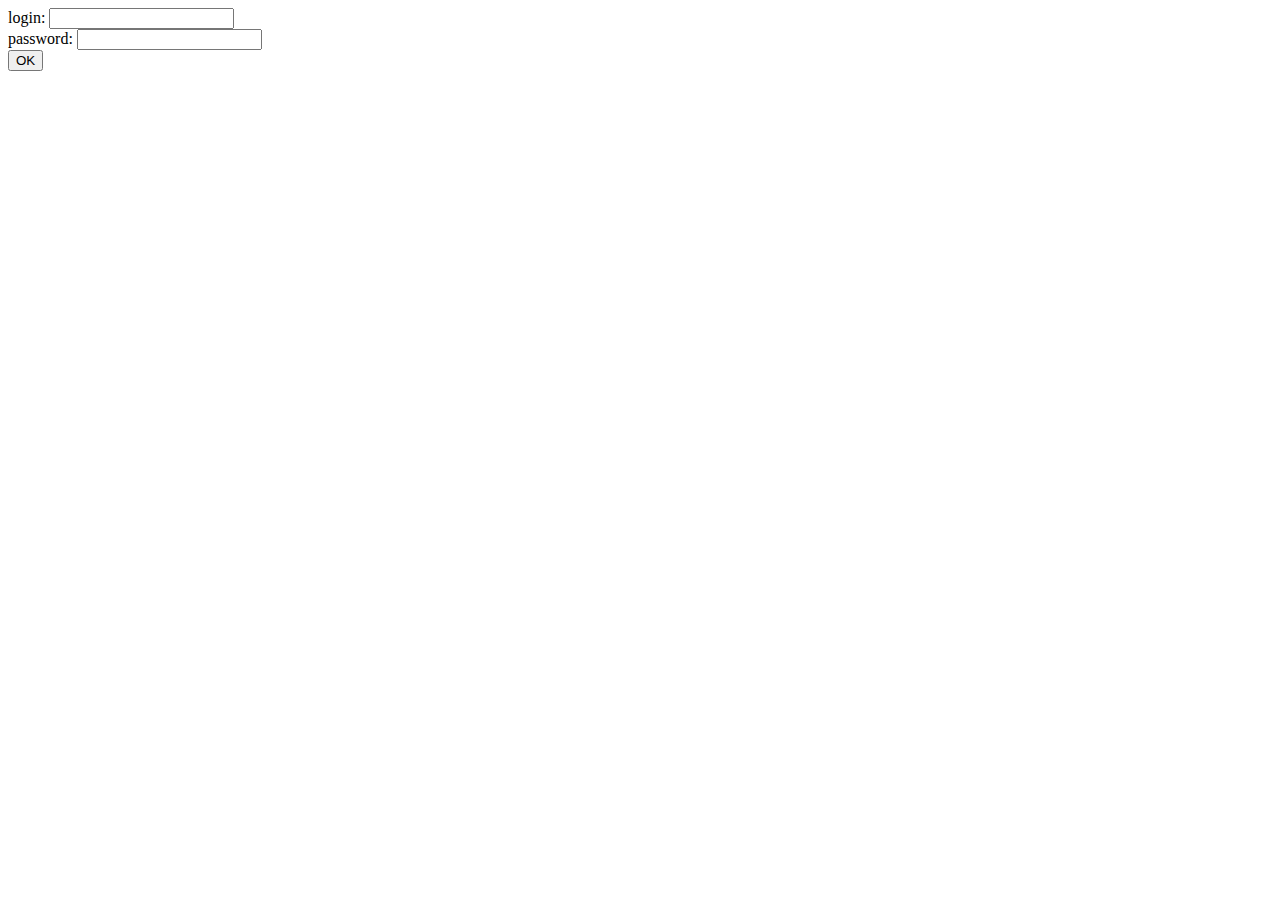
<file: day04/ex01/index.html>
<html>
  <body>
    <form action="create.php" method="post">
      login:
      <input type="text" name="login" value=""/>
      <br />
      password: 
      <input type="password" name="passwd" value=""/>
      <br/>
      <input type="submit" name="submit" value="OK"/>
    </form>
  </body>
</html>
</file>
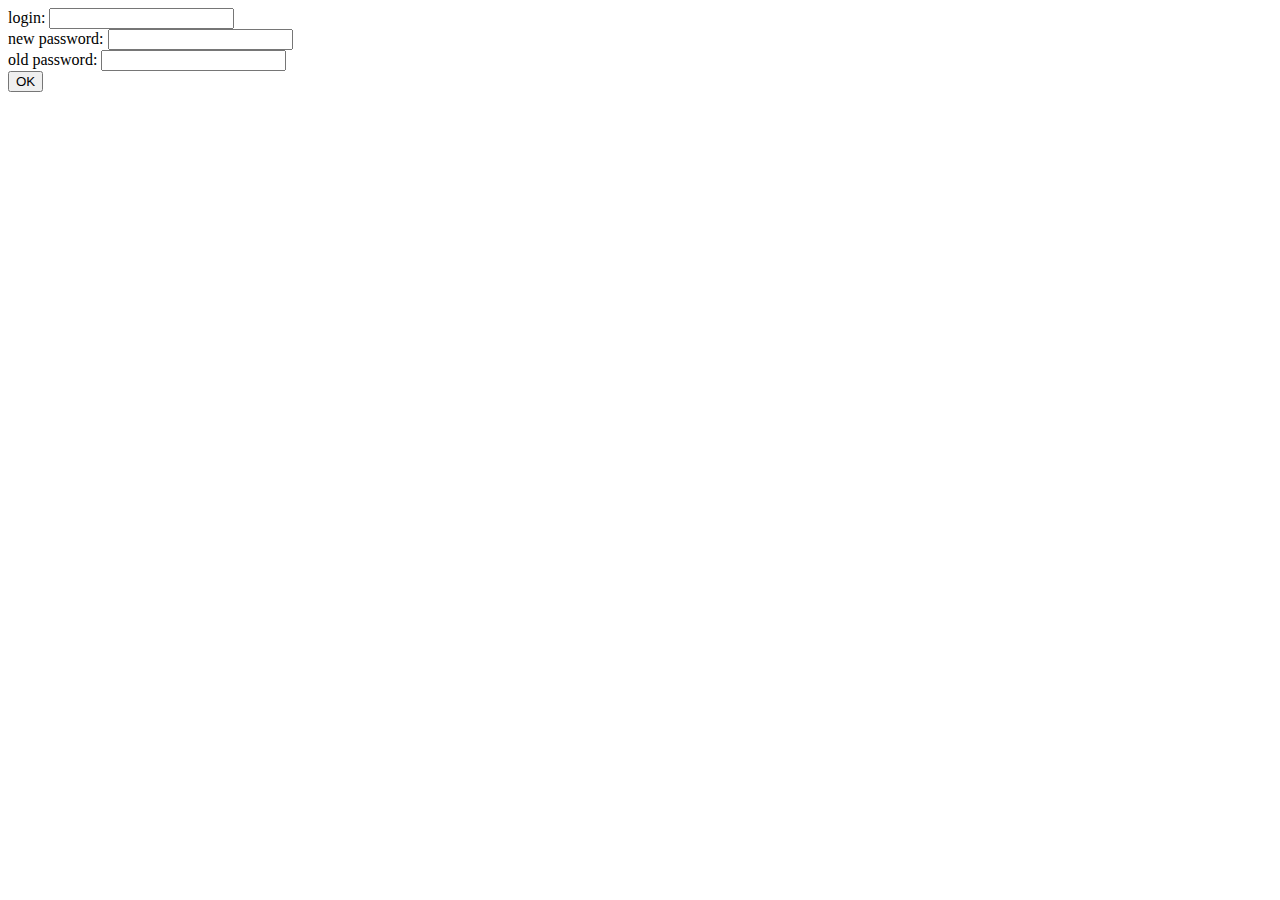
<file: day04/ex02/index.html>
<html>
  <body>
    <form action="modif.php" method="post">
      login: 
      <input type="text" name="login" value=""/>
      <br />
      new password:
      <input type="password" name="oldpw" value=""/>
      <br/>
      old password:
      <input type="password" name="newpw" value=""/>
      <br/>
      <input type="submit" name="submit" value="OK"/>
    </form>
  </body>
</html>
</file>
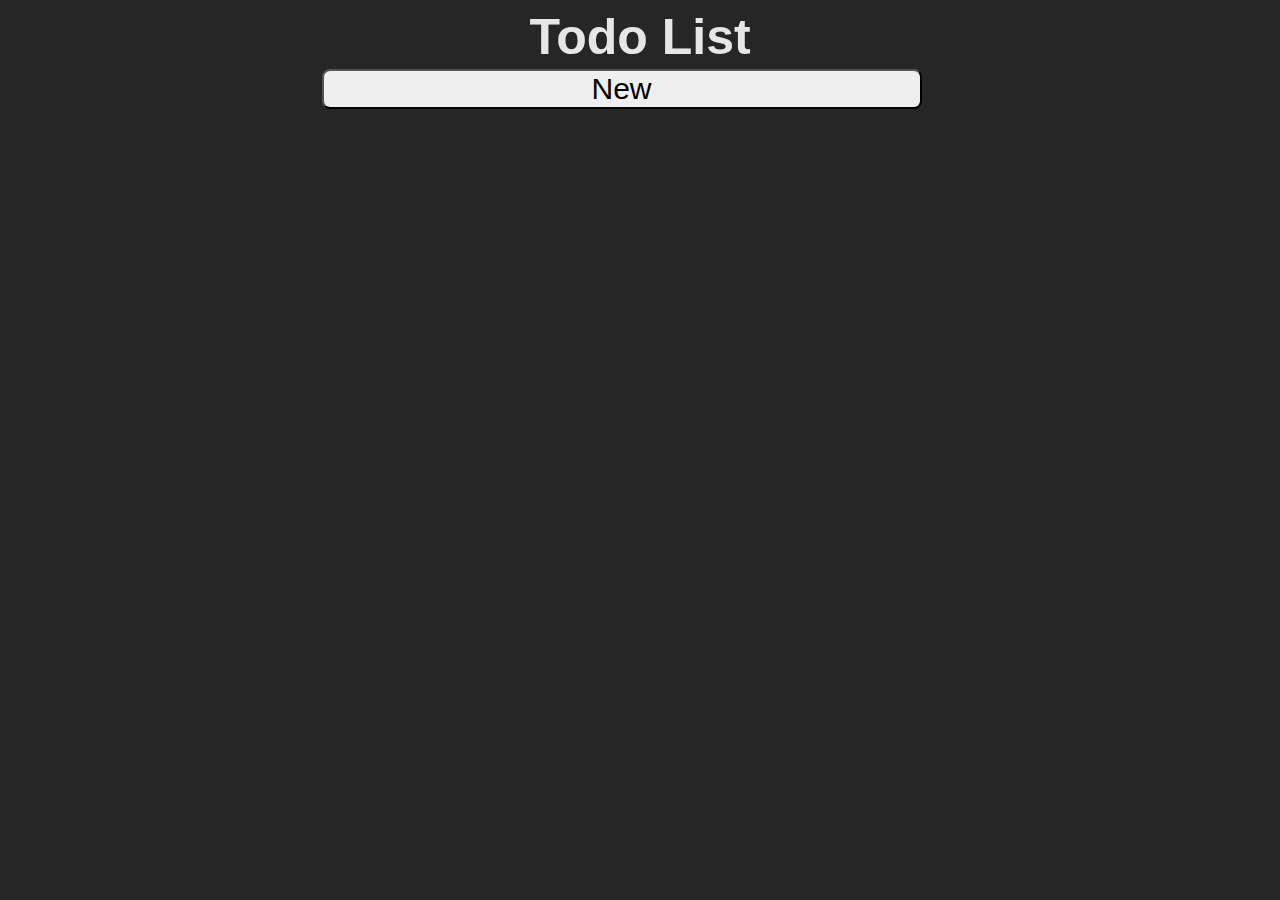
<file: day09/ex02/index.html>
<!DOCTYPE html>
<html>
<head>
  <meta charset="utf-8">
  <title>todo</title>
  <style>
    body{
      height: 100%;
      background-color: rgb(38, 38, 38);
      display: flex;
      align-items: center;
      justify-content: center;
    }
    #table{
      display: flex;
      flex-direction: column;
      height: 100%;
      width: 641px;
      text-align: center;
      color: rgb(230, 230, 230);
      font-family: Arial, Helvetica, sans-serif;
      font-size: 50px;
    }
    .case{
      display: flex;
      height: 40px;
      border: solid;
      border-color: rgb(38, 38, 38);
      border-radius: 8px;
    }
    .ft_list{
      font-size: 30px;
      width: 600px;
      color: rgb(38, 38, 38);
      border-color: rgb(38, 38, 38);
      border-radius: 8px;
      background-color: rgb(230, 230, 230);
      border-radius: 8px;
      overflow: scroll;
    }
    .delete{
      display: none;
    }
    #nothing{
      display: flex;
      flex-direction: column-reverse;
    }
     .case:hover .delete{
      display: flex;
      margin-top: 7px;
      margin-left: 10px;
      width: 25px;
      height: 25px;
      font-size: 15px;
      border-radius: 100%;
      background-color: rgb(38, 38, 38);
      color: rgb(230, 230, 230);
      align-items: center;
      justify-content: center;
      text-align: center;
      font-weight: bold;
    }
    #button_new{
      height: 40px;
      width: 600px;
      margin-left: 2px;
      font-size: 30px;
      border-radius: 8px;
      margin-top: 3px;
    }
  </style>
  <script src="todo.js"></script>
</head>
<body>
  <div id="table">
      <strong><span>Todo List</span></strong>
      <div id="nothing">
      </div>
      <input onclick="record_new()" type="button" id="button_new" value="New"></input>
  </div>
</body>
</html>
</file>
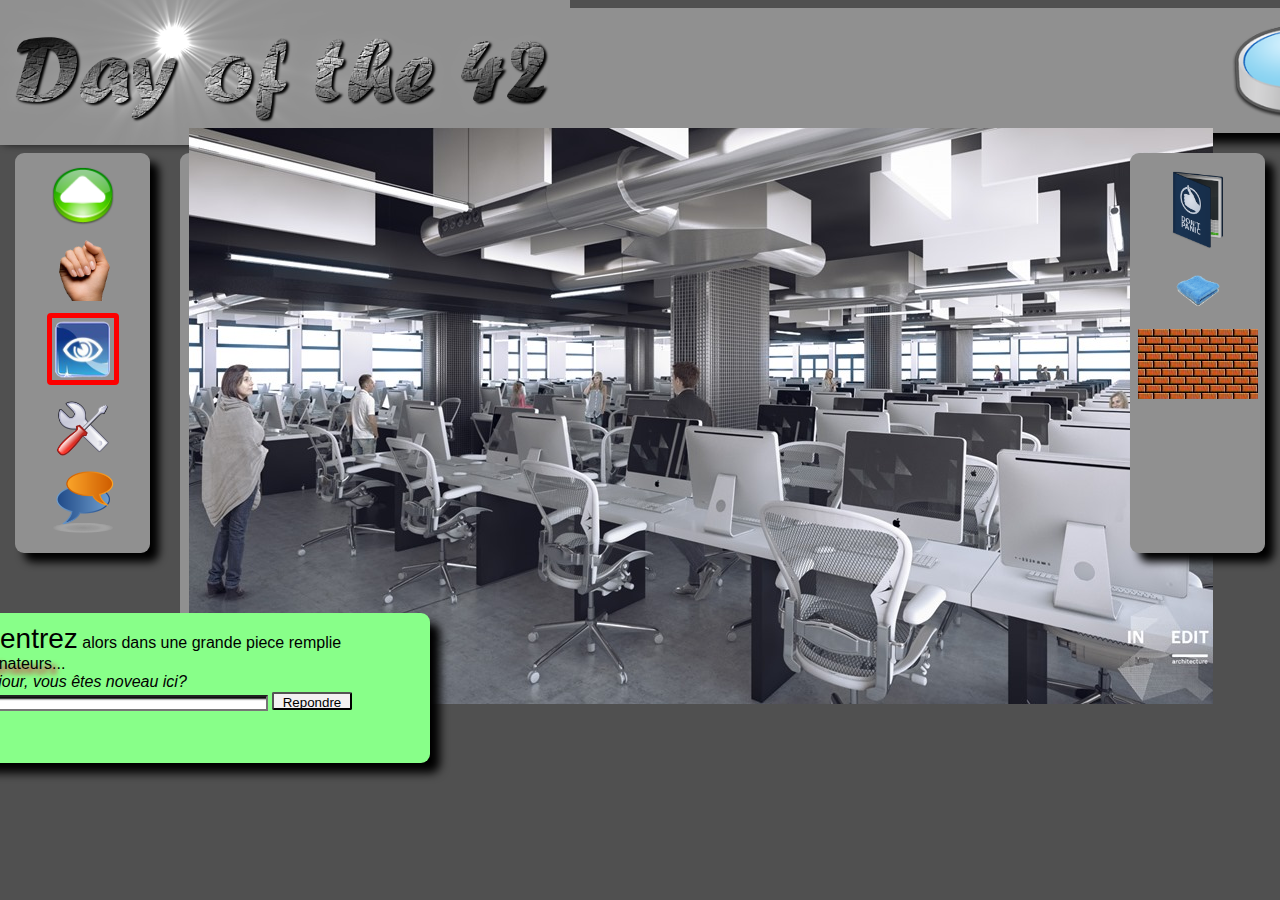
<file: day00/ex02/doft.html>
<!DOCTYPE html>
<html>
  <head>
    <title> Day of the 42 </title>
    <link href="doft.css" rel="stylesheet">
  </head>
  <body>
    <header class="head">
      <img id="logo" src="resources/day_of_the_42.png"/>
      <div id="loupe_position"><img id="research" src="resources/loupe.png"/></div>
      <div id="top_right">
        <a href="https://disney.fr/">
          <img id="reload" alt="Recommencer au début" title="Recommencer au début" src="resources/reload.png"/>
        </a>
        <a href="https://relaischateaux.com/fr/"/>
          <img id="close" alt="Déconnecter" title="Déconnecter" src="resources/close.gif"/>
        </a>
      </div>
    </header>
    <div id="principal_body">
      <div id="right_side">
        <div class="side">
          <img class="right_pics" alt="Avancer" title="Avancer" src="resources/arrow.png"/>
          <img class="right_pics" alt="Prendre" title="Prendre" src="resources/main.png"/>
          <img id="oeil" alt="Regarder" title="Regarder" src="resources/oeil.png"/>
          <img class="right_pics" alt="Utiliser" title="Utiliser" src="resources/outil.png"/>
          <img class="right_pics" alt="Parler" title="Parler" src="resources/chat-icon.png"/>
        </div>
      </div>
      <div id="cluster_border">
        <img id="cluster_size" usemap="#cluster_link" src="resources/cluster.jpg"/>
      </div>
      <div id="left_side">
        <div class="side">
          <img class="left_pics" alt="book" src="resources/book.png"/>
          <img class="left_pics" alt="book" src="resources/towel.png"/>
          <div id="wall" alt="wall"/>
        </div>
      </div>
      <div id="green_box">
        <p>
          Vous <span style="font-size: 28px;">entrez</span> alors dans une grande piece remplie<br/>
          d'<span id="ordinateur">ordinateurs</span>...<br/>- <i>Bonjour, vous êtes noveau ici?</i>
        </p>
        <div id="answer">
          <form>
            <input type="text" id="answer_bar">
			      <input id="answer_button" TYPE="submit" NAME="repondre" VALUE="Repondre">
          </form>
        </div>
      </div>
    </div>
    <map name="cluster_link">
      <area shape="rect" title="Ikea" coords="300,300,400,500" href="https://www.ikea.com/fr/fr/"/>
      <area shape="rect" title="Apple" coords="715,285,880,410" href="https://www.apple.com/fr/?afid=p238%7Cs05EVyND6-dc_mtid_187079nc38483_pcrid_417407883037_pgrid_16898309484_&cid=aos-fr-kwgo-brand--slid--bran-product-"/>
    </map>
  </body>
</html>
</file>
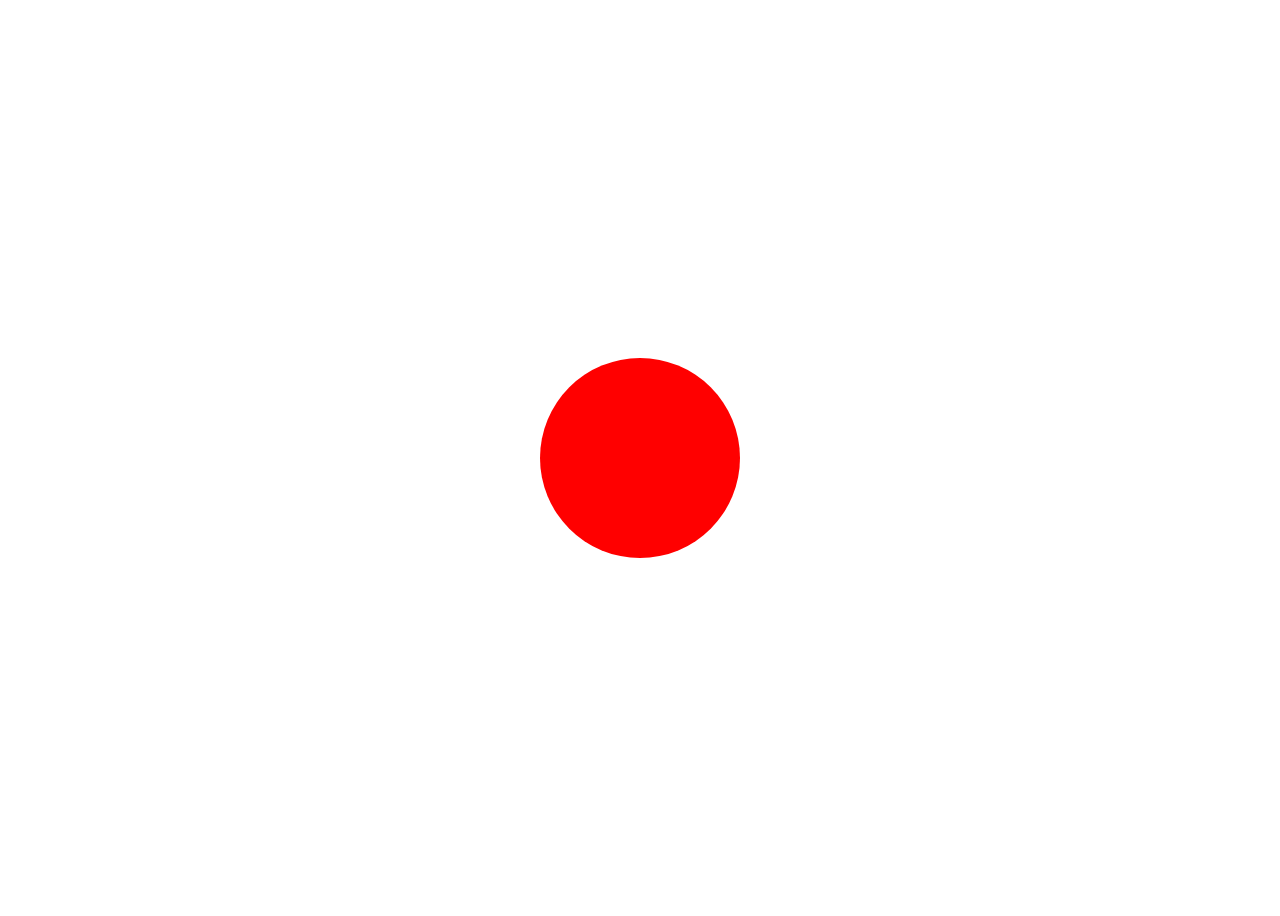
<file: day08/ex00/balloon.html>
<html>
  <head>
    <meta charset="UTF-8">
    <title>Balloon</title>
    <style>
      body{
        height: 100%;
        display: flex;
        align-items: center;
        justify-content: center;
      }
    </style>
    <script type="text/javascript">
      function  creat_balloon()
      {
        var balloon = document.getElementById("balloon");
        balloon.style.backgroundColor = 'red';
        balloon.style.height = '200px';
        balloon.style.width = '200px';
        balloon.style.borderRadius = '100%';
      }
      function  change_color(balloon, rev){
        var color = balloon.style.backgroundColor;
        if ((!rev && color == "red") || (rev && color == "blue"))
          balloon.style.backgroundColor = "green";
        else if ((!rev && color == 'green') || (rev && color == 'red'))
          balloon.style.backgroundColor = 'blue';
        else if ((!rev && color == 'blue') || (rev && color == 'green'))
          balloon.style.backgroundColor = 'red';
      }
      function  bigger(){
        var balloon = document.getElementById("balloon");
        console.log(balloon.offsetHeight);
        balloon.style.height = balloon.offsetHeight + 10;
        balloon.style.width = balloon.offsetHeight;
        change_color(balloon, 0);
        if (balloon.offsetHeight > 420)
        {
          balloon.style.height = "200px";
          balloon.style.width = "200px";
        }
      }
      function lesser(){
        var balloon = document.getElementById("balloon");
        if (balloon.offsetHeight > 200)
        {
          balloon.style.height = balloon.offsetHeight - 5;
          balloon.style.width = balloon.offsetHeight;
        }
        change_color(balloon, 1);
      }
    </script>
  </head>
  <body onload="creat_balloon()">
      <div onclick="bigger()" onmouseleave="lesser()" id="balloon"></div>
  </body>
</html>
</file>
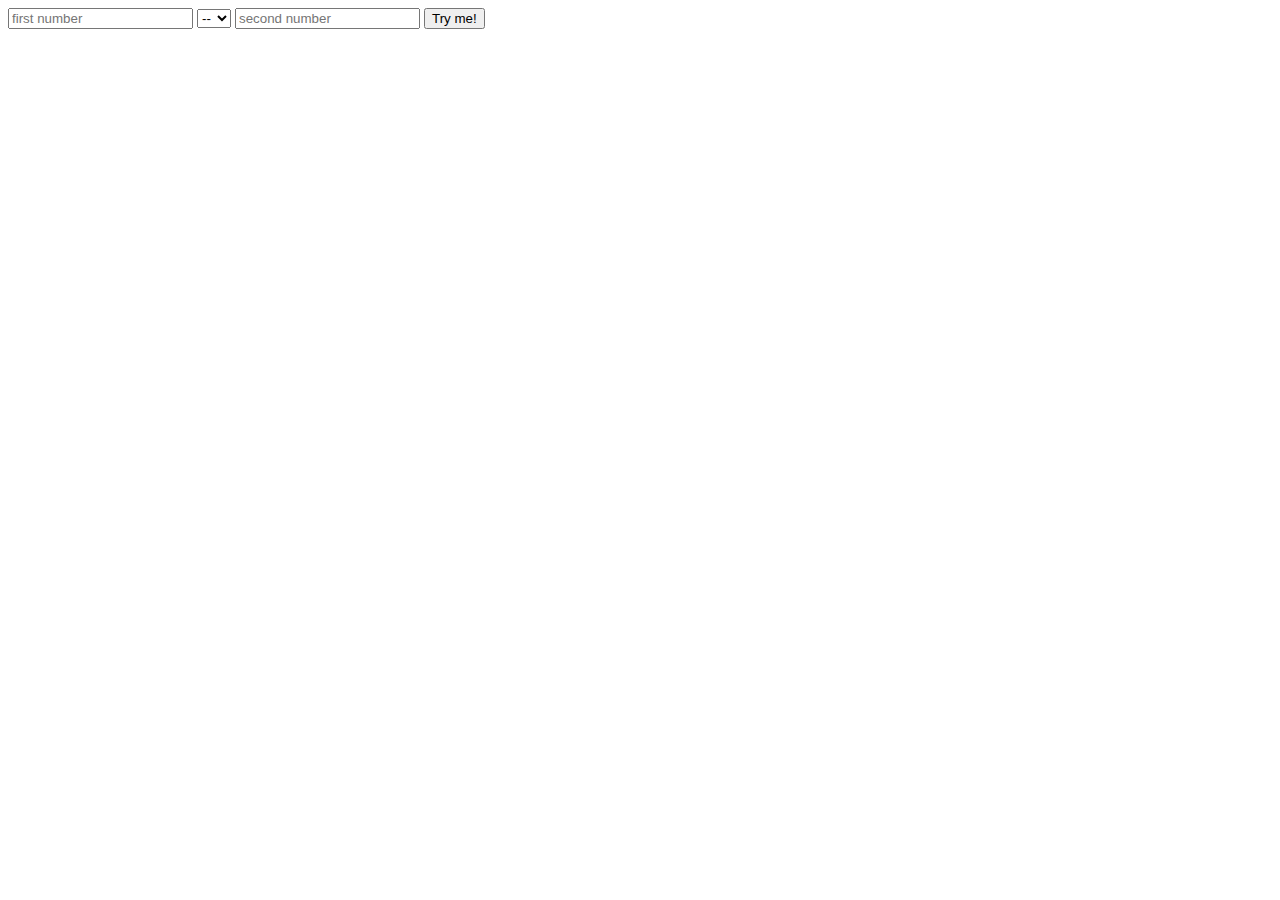
<file: day08/ex01/calc.html>
<!DOCTYPE html>
<html>
<head>
  <title>calc</title>
  <meta charset="utf-8">
</head>
<script type="text/javascript">
  function  horrible_func2()
  {
    alert('Please, use me...');
    setTimeout(horrible_func2, 30000);
  }
  function horrible_func()
  {
    setTimeout(horrible_func2, 30000);
  }
  function calcul()
  {
    var nb1 = document.getElementById("nb1").value;
    var nb2 = document.getElementById("nb2").value;
    var op = document.getElementById("operator").value;
    if (nb1.search(/[a-zA-Z]/) >= 0 || nb2.search(/[a-zA-Z]/) >= 0)
      alert("Error :(only positifs numbers)")
    else {
      var nb1 = parseInt(nb1, 10);
      var nb2 = parseInt(nb2, 10);
      if (nb1 < 0 || nb2 < 0)
        alert("Error :(only positifs numbers)")
      else if ((op == '%' || op == '/') && nb2 === 0 )
      {
        alert("It’s over 9000!");
        console.log("It’s over 9000!");
      }
      if (op == '+')
      {
        alert(nb1 + nb2);
        console.log(nb1 + nb2);
      }
      else if (op == '-')
      {
        alert(nb1 - nb2)
        console.log(nb1 - nb2);
      }
      else if (op == '*')
      {
        alert(nb1 * nb2)
        console.log(nb1 * nb2);
      }
      else if (op == '/')
      {
        alert(nb1 / nb2);
        console.log(nb1 / nb2);
      }
      else if (op == '%')
      {
        alert(nb1 % nb2)
        console.log(nb1 % nb2);
      }
    }
  }
</script>
<body onload="horrible_func()">
  <input type="text" id="nb1" placeholder="first number">
  <select name="operator" id="operator">
    <option value="">--</option>
    <option value="+">+</option>
    <option value="-">-</option>
    <option value="*">*</option>
    <option value='/'>/</option>
    <option value="%">%</option>
  </select>
  <input type="text" id="nb2" placeholder="second number">
  <input onclick="calcul()" type="submit" name="submit" id="submit" value="Try me!">
</body>
</html>
</file>
<file: day00/ex02/doft.css>
body{
  display: flex;
  flex-direction: column;
  align-items: center;
  background-color: #505050
}
p{
  margin-top: 10px;
  margin-left: 10px;
  font-family: arial;
}
.head{
  display: flex;
  border: 0px solid;
  width: 1300px;
  height: 125px;
  box-shadow: 10px 10px 10px black;
  border-radius: 9px;
  background-color: #909090;
}
#top_right{
  margin-right: 10px;
  display: flex;
  width: 20px;
  flex-direction: column;
}
#logo{
  align-self: center;
  width: 580px;
  height: auto;
}
#loupe_position{
  margin-left: 650px;
  margin-top: 10px;
}
#research{
  width: 230px;
}
#reload{
  margin-top: 10px;
  width: 17px;
  height: auto;
}
#close{
  margin-top: 70px;
  width: 17px;
  height: auto;
}
#principal_body{
  display: flex;
}
.side{
  display: flex;
  flex-direction: column;
  align-items: center;
  border: 0px solid;
  background-color: #909090;
  width: 135px;
  height: 400px;
  border-radius: 9px;
  box-shadow: 9px 9px 9px black;
}
#cluster_size{
    margin-left: 9px;
    margin-right: 9px;
}
#cluster_border{
  display: flex;
  align-items: center;
  margin-top: 20px;
  border: 0px solid;
  background-color: #909090;
  width: 920px;
  height: 525px;
  border-radius: 9px;
  box-shadow: 10px 10px 10px black;
}
#right_side{
  padding-top: 20px;
  padding-left: 60px;
  padding-right: 30px;
}
#left_side{
  padding-top: 20px;
  padding-left: 30px;
  padding-right: 60px;
}
#oeil{
  width: 62px;
  height: 62px;
  border: 5px solid;
  border-color: #FD0000;
  margin-top: 12px;
  border-radius: 4px;
}
.left_pics{
  width: 62px;
  padding-top: 15px;
}
.right_pics{
  width: 62px;
  height: 62px;
  padding-top: 12px;
}
#wall{
  margin-top: 15px;
  width: 120px;
  height: 70px;
  background-image: url(resources/brick.jpg)
}
#green_box{
  display: flex;
  flex-direction: column;
  background-color: #88FF89;
  border-radius: 9px;
  margin-top: 60px;
  margin-left: -1180px;
  width: 480px;
  height: 150px;
  box-shadow: 10px 10px 10px black;
}
#ordinateur{
  text-shadow: 5px 5px 5px #DC143C;
}
#answer{
  margin-top: -15px;
  width: auto;
  height: 15px;
}
#answer_bar{
  margin-left: 10px;
  height: 10px;
  width: 300px;
  box-shadow: inset 2px 2px 2px black;
}
#answer_button{
  height: 18px;
  width: 80px;
  border-radius: 2px;
  background-color: #F3F1F2;
}
</file>
